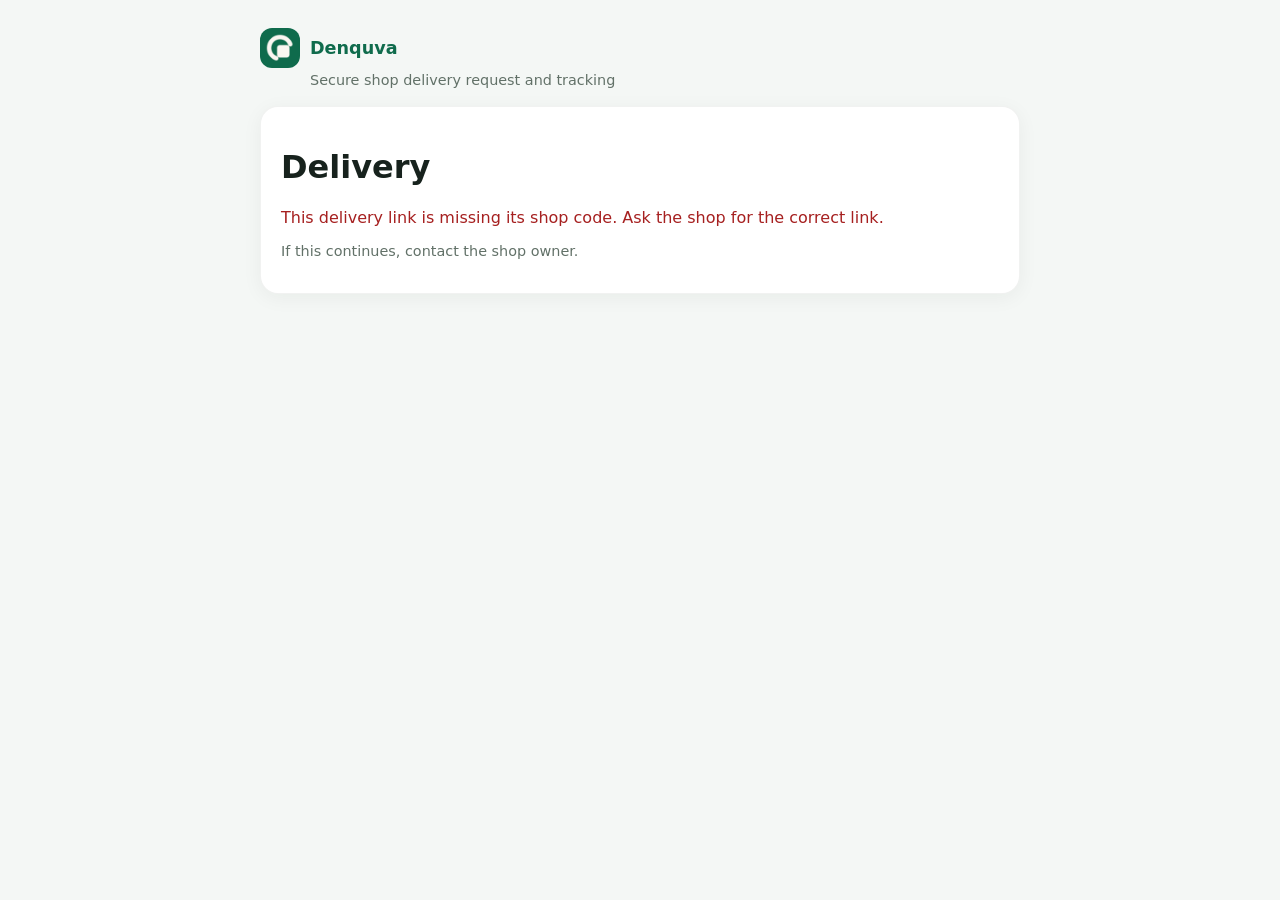
<file: delivery.html>
<!DOCTYPE html>
<html lang="en">
<head>
  <meta charset="UTF-8" />
  <meta name="viewport" content="width=device-width, initial-scale=1, viewport-fit=cover" />
  <meta name="theme-color" content="#0F6B4C" />
  <title>Shop delivery | Denquva</title>
  <link rel="manifest" href="manifest.json" />
  <link rel="icon" type="image/png" sizes="192x192" href="icons/icon-192.png" />
  <link rel="apple-touch-icon" href="icons/icon-192.png" />
  <link rel="stylesheet" href="css/app.css" />
  <style>
    body { margin: 0; background: #f4f7f5; color: #17221d; font-family: system-ui, sans-serif; }
    .wrap { width: min(100% - 28px, 760px); margin: 0 auto; padding: 24px 0 48px; }
    .brand { display:flex; align-items:center; gap:10px; color:#0f6b4c; text-decoration:none; font-weight:800; font-size:1.1rem; }
    .brand img { width:40px; height:40px; border-radius:12px; }
    .brand-copy { margin:4px 0 18px 50px; }
    .card { background: white; border-radius: 18px; padding: 20px; box-shadow: 0 4px 20px #10271a0d; }
    .grid { display: grid; grid-template-columns: repeat(auto-fit,minmax(220px,1fr)); gap: 12px; }
    input, textarea, button { font: inherit; }
    input, textarea { width: 100%; box-sizing: border-box; border: 1px solid #d9e1dc; border-radius: 10px; padding: 11px 12px; background: white; color: #17221d; }
    button { border: 0; border-radius: 10px; padding: 12px 16px; background: #0f6b4c; color: white; font-weight: 700; cursor: pointer; }
    button:disabled { opacity: .5; cursor: wait; }
    .muted { color: #627168; font-size: .9rem; }
    .product { display:flex; gap:12px; align-items:center; border-bottom:1px solid #edf0ee; padding:12px 0; }
    .product img { width:64px; height:64px; object-fit:cover; border-radius:10px; background:#edf0ee; }
    .product-info { flex:1; min-width:0; }
    .quantity { width:80px; }
    .error { color:#a62020; }
    .status { text-transform:capitalize; font-weight:700; color:#0f6b4c; }
    #map { width:100%; height:300px; border:0; border-radius:12px; margin-top:12px; }
  </style>
  <script id="delivery-turnstile-script" src="https://challenges.cloudflare.com/turnstile/v0/api.js?render=explicit" async defer></script>
</head>
<body>
  <main class="wrap">
    <header style="margin:4px 0 18px"><a class="brand" href="./"><img src="icons/icon-192.png" alt="" width="40" height="40" /><span>Denquva</span></a><p class="muted brand-copy">Secure shop delivery request and tracking</p></header>
    <div id="delivery-public-root" class="card" aria-live="polite">Loading…</div>
  </main>
  <script src="js/delivery-public.js" defer></script>
</body>
</html>
</file>
<file: css/app.css>
.nav-item {
  display: flex;
  align-items: center;
  gap: 0.6rem;
  padding: 0.65rem 0.75rem;
  border-radius: 0.9rem;
  font-weight: 500;
  font-size: 0.95rem;
  color: rgba(255,255,255,0.75);
  cursor: pointer;
  transition: background-color 0.15s ease;
}
.nav-item:hover { background: rgba(255,255,255,0.08); }
.nav-item.active { background: rgba(255,255,255,0.14); color: #fff; }

.bottom-nav-item {
  display: flex;
  flex-direction: column;
  align-items: center;
  gap: 0.15rem;
  font-size: 0.68rem;
  color: #8B948E;
  padding: 0.35rem 0.1rem;
  cursor: pointer;
  flex: 1 1 0;
  min-width: 0;
  text-align: center;
}
.bottom-nav-item.active { color: #0F6B4C; font-weight: 600; }

.card {
  background: #fff;
  border-radius: 1.25rem;
  border: 1px solid rgba(22,36,29,0.06);
}

.stat-card {
  background: #fff;
  border-radius: 1.25rem;
  border: 1px solid rgba(22,36,29,0.06);
  padding: 1rem 1.1rem;
}

.qty-btn {
  width: 2.5rem;
  height: 2.5rem;
  border-radius: 9999px;
  display: flex;
  align-items: center;
  justify-content: center;
  font-size: 1.25rem;
  font-weight: 700;
  background: #F1EEE7;
  user-select: none;
}

#mic-btn.mic-active {
  background: #F8E2DF;
  color: #C1443C;
  animation: pulse-mic 1.1s ease-in-out infinite;
}

@keyframes pulse-mic {
  0%, 100% { box-shadow: 0 0 0 0 rgba(193,68,60,0.35); }
  50% { box-shadow: 0 0 0 6px rgba(193,68,60,0); }
}

@media (prefers-reduced-motion: reduce) {
  * { animation: none !important; transition: none !important; }
}

/* Loading skeleton and stale snapshot state */
.skel-wrap { padding-top: 0.25rem; }
.skel {
  border-radius: 1rem;
  background: linear-gradient(90deg, #EFEBE3 25%, #F7F4EE 37%, #EFEBE3 63%);
  background-size: 400% 100%;
  animation: skel-shimmer 1.4s ease infinite;
}
.skel-title { height: 1.6rem; width: 45%; margin-bottom: 1rem; }
.skel-grid { display: grid; grid-template-columns: 1fr 1fr; gap: 0.75rem; margin-bottom: 1rem; }
.skel-card { height: 5.5rem; border-radius: 1.25rem; }
.skel-row { height: 3.5rem; margin-bottom: 0.6rem; }
@keyframes skel-shimmer { 0% { background-position: 100% 50%; } 100% { background-position: 0 50%; } }
@media (prefers-reduced-motion: reduce) { .skel { animation: none; } }

/* Saved screen shown while fresh data loads: readable, not tappable */
#app.is-stale { pointer-events: none; opacity: 0.92; }
body { overscroll-behavior-y: none; -webkit-tap-highlight-color: transparent; }

/* Utilities the app uses that were missing from the compiled Tailwind file */
.gap-1\.5 { gap: 0.375rem; }
.h-full { height: 100%; }
.max-w-xs { max-width: 20rem; }
.hover\:text-ink\/60:hover { color: rgba(22,36,29,0.6); }

/* ===== Responsive product grid ===== */
/* 2 columns on phones, then as many columns as fit: 3 on small tablets,
   4 on laptops, 5 to 6 on wide screens. */
.product-grid {
  display: grid;
  grid-template-columns: repeat(2, minmax(0, 1fr));
  gap: 0.75rem;
}
@media (min-width: 640px) {
  .product-grid { grid-template-columns: repeat(auto-fill, minmax(170px, 1fr)); }
}
#app.wide-view { max-width: 80rem; }

.product-thumb {
  width: 2.5rem;
  height: 2.5rem;
  border-radius: 0.75rem;
  flex-shrink: 0;
}
.product-name {
  line-height: 1.2;
  overflow: hidden;
  display: -webkit-box;
  -webkit-line-clamp: 2;
  -webkit-box-orient: vertical;
  word-break: break-word;
}
.product-card { min-width: 0; }

/* Product pickers inside the sale modals use the same responsive idea */
.picker-grid {
  display: grid;
  grid-template-columns: repeat(auto-fill, minmax(150px, 1fr));
  gap: 0.5rem;
}
.picker-grid > .col-span-full { grid-column: 1 / -1; }
.picker-tile {
  display: flex;
  flex-direction: column;
  gap: 0.4rem;
  padding: 0.6rem;
  border: 1px solid rgba(22,36,29,0.06);
  border-radius: 0.75rem;
  min-width: 0;
}

@media (min-width: 768px) {
  .md\:max-w-2xl { max-width: 42rem; }
}

/* Utilities added with the grid and import changes */
.gap-2\.5 { gap: 0.625rem; }
.max-h-56 { max-height: 14rem; }
.p-2 { padding: 0.5rem; }
.text-primary-dark\/70 { color: rgb(11 80 56 / 0.7); }

/* ---------- Landing page and signed out screens ---------- */
body.auth-screen { padding-left: 0 !important; padding-bottom: 0 !important; }
main#app.landing-wide { max-width: 64rem; padding-top: 0; }

.lp { color: #16241D; }
.lp-nav { display: flex; align-items: center; justify-content: space-between; padding: 1rem 0; }
.lp-logo { font-family: Manrope, sans-serif; font-weight: 800; font-size: 1.4rem; color: #0B5038; }
.lp-link { font-weight: 600; font-size: 0.9rem; color: #0F6B4C; padding: 0.5rem 0.25rem; }
.lp-brand { display: flex; align-items: center; gap: 0.55rem; }
.lp-logo-img { width: 32px; height: 32px; border-radius: 8px; display: block; }
.lp-hero { text-align: center; padding: 2.5rem 0 2rem; max-width: 40rem; margin: 0 auto; }
.lp-hero h1 { font-family: Manrope, sans-serif; font-weight: 800; font-size: 2.1rem; line-height: 1.15; color: #0B5038; }
.lp-hero p { margin-top: 1rem; font-size: 1rem; line-height: 1.6; color: rgba(22,36,29,0.7); }
.lp-hero small { display: block; margin-top: 0.9rem; font-size: 0.8rem; color: rgba(22,36,29,0.5); }
.lp-cta { display: flex; flex-direction: column; gap: 0.7rem; margin-top: 1.5rem; }
.lp-btn { font-weight: 700; font-size: 1rem; padding: 0.85rem 1.5rem; border-radius: 0.9rem; width: 100%; }
.lp-btn-primary { background: #0F6B4C; color: #fff; }
.lp-btn-ghost { background: #fff; color: #0B5038; border: 1px solid rgba(15,107,76,0.35); }
.lp-btn-light { background: #fff; color: #0B5038; }
.lp-btn-outline { background: transparent; color: #fff; border: 1px solid rgba(255,255,255,0.6); }
.lp-section { padding: 1.75rem 0; }
.lp-section h2, .lp-final h2 { font-family: Manrope, sans-serif; font-weight: 800; font-size: 1.4rem; text-align: center; margin-bottom: 1.1rem; }
.lp-steps, .lp-grid { display: grid; grid-template-columns: 1fr; gap: 0.8rem; }
.lp-step, .lp-card { background: #fff; border: 1px solid rgba(22,36,29,0.06); border-radius: 1.25rem; padding: 1.1rem 1.2rem; }
.lp-step span { display: inline-flex; width: 1.9rem; height: 1.9rem; align-items: center; justify-content: center; border-radius: 999px; background: #0F6B4C; color: #fff; font-weight: 700; font-size: 0.9rem; }
.lp-step h3, .lp-card h3 { font-family: Manrope, sans-serif; font-weight: 700; font-size: 1.02rem; margin-top: 0.6rem; }
.lp-step p, .lp-card p { font-size: 0.88rem; line-height: 1.5; color: rgba(22,36,29,0.65); margin-top: 0.3rem; }
.lp-icon { display: inline-flex; width: 2.5rem; height: 2.5rem; align-items: center; justify-content: center; border-radius: 0.8rem; background: #E4F1EA; color: #0F6B4C; }
.lp-card h3 { margin-top: 0.7rem; }
.lp-final { background: #0B5038; color: #fff; border-radius: 1.5rem; text-align: center; padding: 2rem 1.25rem; margin: 1.5rem 0 1rem; }
.lp-final .lp-cta { max-width: 22rem; margin-left: auto; margin-right: auto; }

@media (min-width: 768px) {
  .lp-hero { padding: 4rem 0 3rem; }
  .lp-hero h1 { font-size: 3rem; }
  .lp-hero p { font-size: 1.1rem; }
  .lp-cta { flex-direction: row; justify-content: center; }
  .lp-btn { width: auto; min-width: 11rem; }
  .lp-steps { grid-template-columns: repeat(3, 1fr); }
  .lp-grid { grid-template-columns: repeat(3, 1fr); }
}

/* ---------- Brand logo beside the name (login, sign up, app header) ---------- */
.brand-row { display: flex; align-items: center; gap: 0.55rem; }
.brand-row-center { justify-content: center; }
.brand-logo { width: 28px; height: 28px; border-radius: 7px; flex: none; display: block; }
.brand-logo-lg { width: 36px; height: 36px; border-radius: 9px; }
.brand-logo-sm { width: 24px; height: 24px; border-radius: 6px; }

/* ---------- Debts page ---------- */
.pill-overdue { background: rgba(193, 68, 60, 0.12); color: #C1443C; }
.break-words { overflow-wrap: anywhere; }


/* POS: scanner, charge sheet, waiting screen, receipt, labels, camera */
.pos-cam-btn { flex: 0 0 auto; width: 2.75rem; border-radius: 0.75rem; border: 1px solid rgba(22,36,29,0.1); background: #E4F1EA; color: #0B5038; display: flex; align-items: center; justify-content: center; }
.pos-ready-dot { width: 0.5rem; height: 0.5rem; border-radius: 9999px; background: #0F6B4C; display: inline-block; }
.pos-methods { display: grid; grid-template-columns: 1fr 1fr; gap: 0.6rem; }
.pos-method { display: flex; flex-direction: column; align-items: flex-start; gap: 0.15rem; padding: 0.85rem; border-radius: 1rem; border: 1px solid rgba(22,36,29,0.1); background: #fff; text-align: left; }
.pos-method:active { background: #E4F1EA; }
.pos-method.is-off { opacity: 0.45; }
.pos-method-icon { color: #0F6B4C; }
.pos-method-label { font-weight: 700; font-size: 0.95rem; }
.pos-method-hint { font-size: 0.72rem; color: rgba(22,36,29,0.5); }
.pos-wait { display: inline-flex; align-items: center; gap: 0.45rem; margin-top: 0.6rem; padding: 0.35rem 0.8rem; border-radius: 9999px; background: #FBEBD3; color: #B9721B; font-size: 0.8rem; font-weight: 600; }
.pos-wait.is-expired { background: #F8E2DF; color: #C1443C; }
.pos-wait-dot { width: 0.5rem; height: 0.5rem; border-radius: 9999px; background: currentColor; animation: pos-pulse 1.2s ease-in-out infinite; }
.pos-wait-time { font-variant-numeric: tabular-nums; }
@keyframes pos-pulse { 0%, 100% { opacity: 1; } 50% { opacity: 0.25; } }
.pos-held { display: flex; flex-direction: column; align-items: flex-start; gap: 0.1rem; width: 100%; padding: 0.7rem 0.8rem; margin-bottom: 0.5rem; border-radius: 0.9rem; border: 1px solid rgba(22,36,29,0.1); text-align: left; background: #fff; }
.pos-tick { width: 3rem; height: 3rem; margin: 0 auto; border-radius: 9999px; background: #E4F1EA; color: #0F6B4C; font-size: 1.6rem; font-weight: 800; display: flex; align-items: center; justify-content: center; }
.pos-receipt { border: 1px dashed rgba(22,36,29,0.25); border-radius: 0.9rem; padding: 0.9rem; background: #FAF7F1; }
.pos-r-shop { text-align: center; font-weight: 800; }
.pos-r-meta { text-align: center; font-size: 0.72rem; color: rgba(22,36,29,0.5); margin: 0.2rem 0 0.5rem; }
.pos-r-row { display: flex; justify-content: space-between; gap: 0.5rem; font-size: 0.85rem; padding: 0.15rem 0; }
.pos-r-total { border-top: 1px dashed rgba(22,36,29,0.3); margin-top: 0.4rem; padding-top: 0.5rem; font-weight: 800; }
.pos-label-list { max-height: 14rem; overflow-y: auto; border: 1px solid rgba(22,36,29,0.06); border-radius: 0.9rem; }
.pos-label-row { display: flex; align-items: center; gap: 0.6rem; padding: 0.55rem 0.75rem; border-bottom: 1px solid rgba(22,36,29,0.05); font-size: 0.9rem; }
.pos-label-row.is-off { opacity: 0.5; }
.pos-hook { background: #FAF7F1; border-radius: 0.9rem; padding: 0.7rem 0.8rem; }
.pos-hook-url { font-size: 0.72rem; word-break: break-all; user-select: all; }
.pos-cam-video { position: absolute; inset: 0; width: 100%; height: 100%; object-fit: cover; }
.pos-cam-frame { position: absolute; left: 10%; right: 10%; top: 32%; height: 24%; border: 2px solid #fff; border-radius: 1rem; box-shadow: 0 0 0 9999px rgba(0,0,0,0.45); }
.pos-cam-bar { position: absolute; left: 0; right: 0; bottom: 0; display: flex; align-items: center; justify-content: space-between; gap: 1rem; padding: 1rem 1.25rem calc(1rem + env(safe-area-inset-bottom)); background: rgba(0,0,0,0.6); color: #fff; }
.pos-cam-note { font-size: 0.9rem; min-width: 0; overflow: hidden; text-overflow: ellipsis; white-space: nowrap; }
.pos-cam-close { background: #fff; color: #16241D; font-weight: 700; padding: 0.6rem 1.4rem; border-radius: 9999px; }
.pos-clip { display: block; overflow: hidden; text-overflow: ellipsis; white-space: nowrap; }
.pos-sub { display: block; font-size: 0.75rem; color: rgba(22,36,29,0.4); }
.pos-events > * + * { margin-top: 0.4rem; }

/* Reverse a sale: Undo bar */
.rv-undo { position: fixed; left: 50%; transform: translateX(-50%); bottom: calc(5.2rem + env(safe-area-inset-bottom)); z-index: 55; display: flex; align-items: center; gap: 1rem; padding: 0.55rem 0.6rem 0.55rem 1.1rem; border-radius: 9999px; background: #16241D; color: #fff; font-size: 0.9rem; box-shadow: 0 6px 20px rgba(0,0,0,0.25); }
.rv-undo button { background: #F2A33A; color: #16241D; font-weight: 700; padding: 0.35rem 1rem; border-radius: 9999px; }

/* extras: offline sync pill */
.x-pill { position: fixed; top: 3.6rem; right: 0.75rem; z-index: 45; background: #0B5038; color: #fff; font-size: 0.75rem; font-weight: 600; padding: 0.4rem 0.8rem; border-radius: 9999px; box-shadow: 0 4px 14px rgba(0,0,0,0.2); }
.x-pill.x-pill-bad { background: #C1443C; }
@media (min-width: 768px) { .x-pill { top: 0.9rem; } }

/* bottom bar: keep the first and last tabs off the screen edges */
#bottom-nav { padding-left: max(0.6rem, env(safe-area-inset-left)); padding-right: max(0.6rem, env(safe-area-inset-right)); padding-bottom: calc(0.375rem + env(safe-area-inset-bottom)); gap: 0.1rem; }
.bottom-nav-item { font-size: 0.64rem; }
.bottom-nav-item > span:last-child { display: block; max-width: 100%; overflow: hidden; text-overflow: ellipsis; white-space: nowrap; }
</file>
